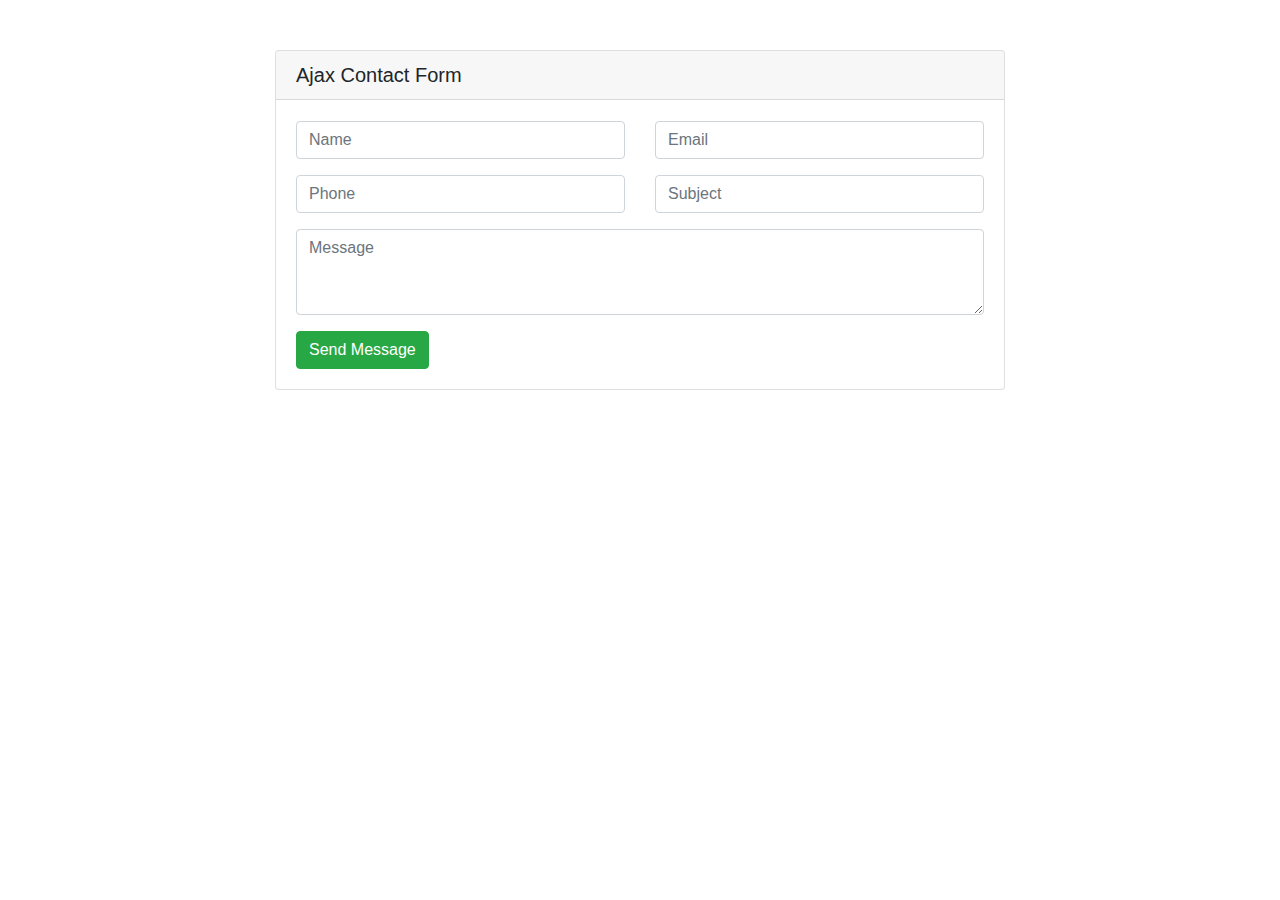
<file: index2.html>
<!DOCTYPE html>
<html lang="en">
<head>
    <meta charset="UTF-8">
    <meta name="viewport" content="width=device-width, initial-scale=1.0">
    <meta http-equiv="X-UA-Compatible" content="ie=edge">
    <title>Ajax Contact Form</title>
    <link rel="stylesheet" href="https://maxcdn.bootstrapcdn.com/bootstrap/4.0.0/css/bootstrap.min.css">
</head>
<body>

    <!-- ajax contact form -->
    <section style="margin-top: 50px;">
        <div class="container">
            <div class="row justify-content-center">
                <div class="col-md-8">
                    <div class="card">
                        <h5 class="card-header">Ajax Contact Form</h5>
                        <div class="card-body">
                            <form class="contact__form" method="post" action="mail2.php">
                                
                                <!-- form message -->
                                <div class="row">
                                    <div class="col-12">
                                        <div class="alert alert-success contact__msg" style="display: none" role="alert">
                                            Your message was sent successfully.
                                        </div>
                                    </div>
                                </div>
                                <!-- end message -->

                                <!-- form element -->
                                <div class="row">
                                    <div class="col-md-6 form-group">
                                        <input name="name" type="text" class="form-control" placeholder="Name" required>
                                    </div>
                                    <div class="col-md-6 form-group">
                                        <input name="email" type="email" class="form-control" placeholder="Email" required>
                                    </div>
                                    <div class="col-md-6 form-group">
                                        <input name="phone" type="text" class="form-control" placeholder="Phone" required>
                                    </div>
                                    <div class="col-md-6 form-group">
                                        <input name="subject" type="text" class="form-control" placeholder="Subject" required>
                                    </div>
                                    <div class="col-12 form-group">
                                        <textarea name="message" class="form-control" rows="3" placeholder="Message" required></textarea>
                                    </div>
                                    <div class="col-12">
                                        <input name="submit" type="submit" class="btn btn-success" value="Send Message">
                                    </div>
                                </div>
                                <!-- end form element -->
                            </form>
                        </div>
                    </div>
                </div>
            </div>
        </div>
    </section>
    <script src="https://code.jquery.com/jquery-3.2.1.min.js"></script>
    <script src="main.js"></script>
</body>
</html>
</file>
